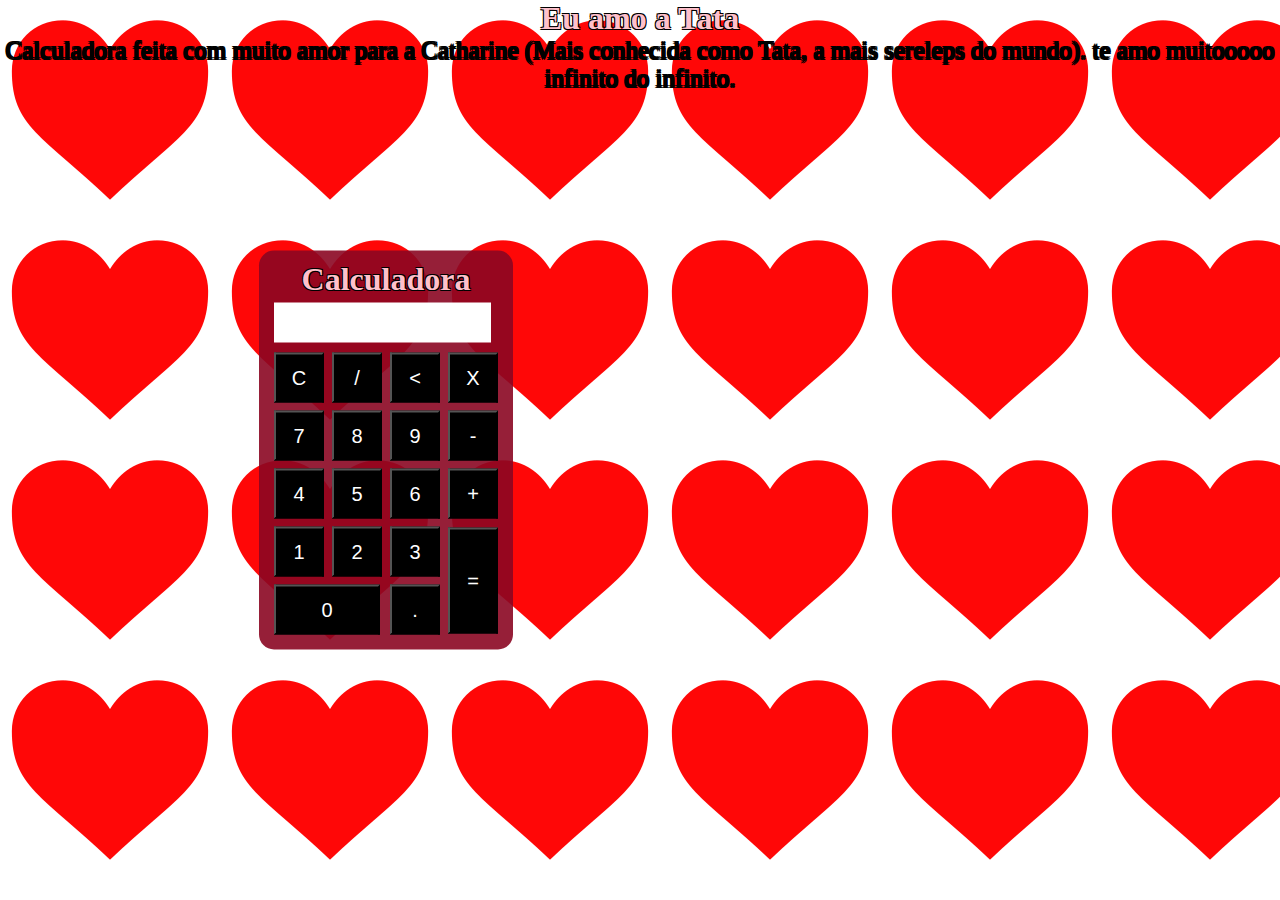
<file: index.html>
<!DOCTYPE html>
<html lang="en">

<head>
  <meta charset="UTF-8">
  <meta http-equiv="X-UA-Compatible" content="IE=edge">
  <meta name="viewport" content="width=device-width, initial-scale=1.0">
  <title>Calculadora de Minhoca</title>
  <link rel="icon"
    href="https://img.freepik.com/vetores-premium/ilustracao-de-clipart-colorida-de-desenho-animado-de-minhoca_576561-1809.jpg"
    type="image/jpg">
</head>

<body>
  <div class="fundo">
    <h1 class="amor">Eu amo a Tata</h1>

    <p class="texto">Calculadora feita com muito amor para a Catharine (Mais conhecida como Tata, a mais sereleps do mundo).
      te amo muitooooo infinito do infinito.
    </p>

    <div class="calculadora">
      <h1 class="amor">Calculadora</h1>
      <p id="result"></p>
      <table>
        <tr>
          <td> <button class="botao" onclick="limpar()">C</button> </td>
          <td> <button class="botao" onclick="botao('/')">/</button> </td>
          <td> <button class="botao" onclick="back()"><</button>
         
          </td>
          <td> <button class="botao" onclick="botao('*')">X</button> </td>
        </tr>
        <tr>
          <td> <button class="botao" onclick="botao(7)">7</button> </td>
          <td> <button class="botao" onclick="botao(8)">8</button> </td>
          <td> <button class="botao" onclick="botao(9)">9</button> </td>
          <td> <button class="botao" onclick="botao('-') ">-</button> </td>
        </tr>
        <tr>
          <td> <button class="botao" onclick="botao(4)">4</button> </td>
          <td> <button class="botao" onclick="botao(5)">5</button> </td>
          <td> <button class="botao" onclick="botao(6)">6</button> </td>
          <td> <button class="botao" onclick="botao('+')">+</button> </td>
        </tr>
        <tr>
          <td> <button class="botao" onclick="botao(1)">1</button> </td>
          <td> <button class="botao" onclick="botao(2)">2</button> </td>
          <td> <button class="botao" onclick="botao(3)">3</button> </td>
          <td rowspan="2"> <button style="height: 106px;" class="botao" onclick="resposta()">=</button> </td>
        </tr>
        <tr>
          <td colspan="2"> <button style="width: 106px;" class="botao" onclick="botao(0)">0</button> </td>
          <td><button class="botao">.</button> </td>
        </tr>
      </table>
    </div>
  </div>


  <script src="calculadora.JS"></script>
  <link rel="stylesheet" href="calculadora.css">
</body>

</html>
</file>
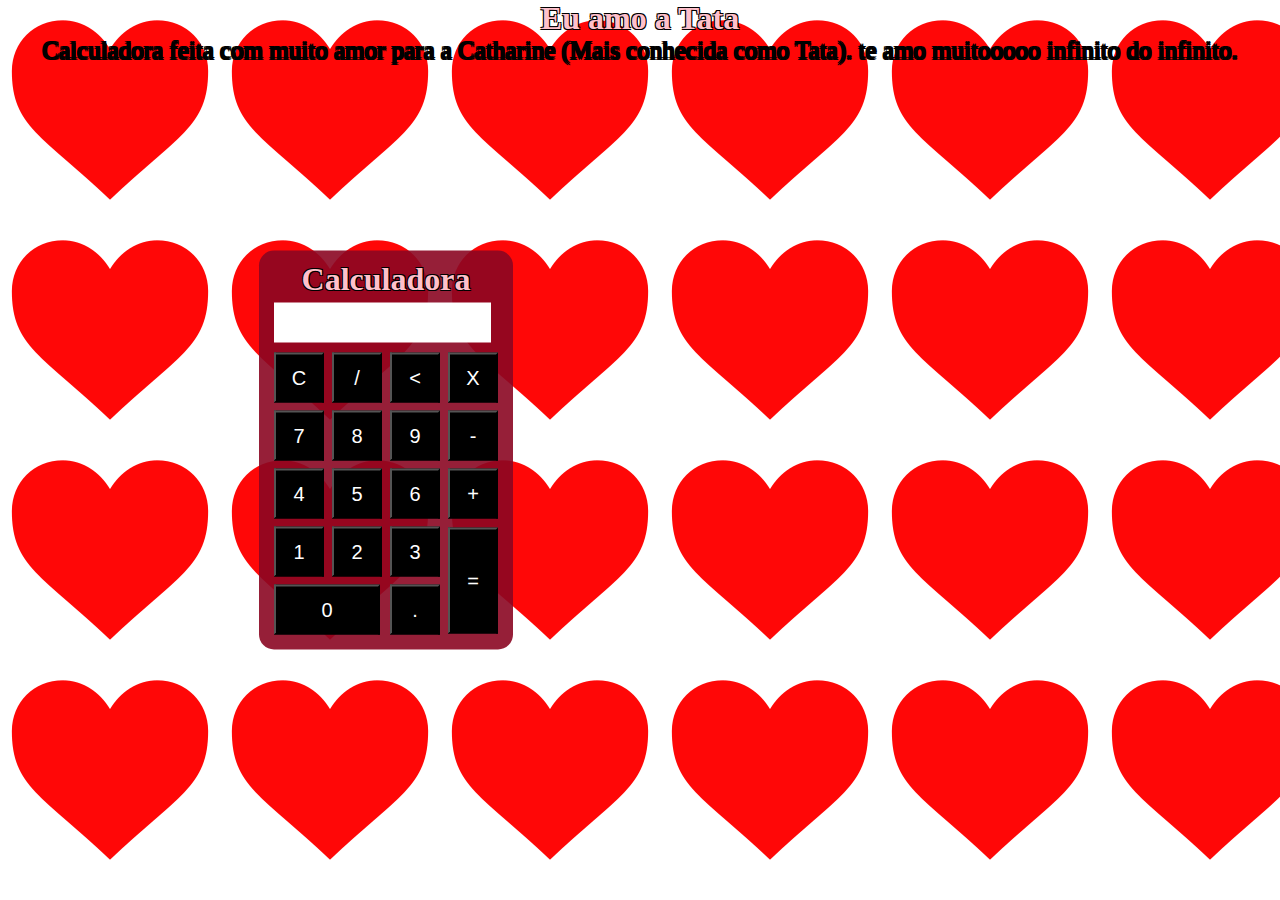
<file: calculadora.html>
<!DOCTYPE html>
<html lang="en">

<head>
  <meta charset="UTF-8">
  <meta http-equiv="X-UA-Compatible" content="IE=edge">
  <meta name="viewport" content="width=device-width, initial-scale=1.0">
  <title>Calculadora de Minhoca</title>
  <link rel="icon"
    href="https://img.freepik.com/vetores-premium/ilustracao-de-clipart-colorida-de-desenho-animado-de-minhoca_576561-1809.jpg"
    type="image/jpg">
</head>

<body>
  <div class="fundo">
    <h1 class="amor">Eu amo a Tata</h1>

    <p class="texto">Calculadora feita com muito amor para a Catharine (Mais conhecida como Tata).
      te amo muitooooo infinito do infinito.
    </p>

    <div class="calculadora">
      <h1 class="amor">Calculadora</h1>
      <p id="result"></p>
      <table>
        <tr>
          <td> <button class="botao" onclick="limpar()">C</button> </td>
          <td> <button class="botao" onclick="botao('/')">/</button> </td>
          <td> <button class="botao" onclick="back()"><</button>
         
          </td>
          <td> <button class="botao" onclick="botao('*')">X</button> </td>
        </tr>
        <tr>
          <td> <button class="botao" onclick="botao(7)">7</button> </td>
          <td> <button class="botao" onclick="botao(8)">8</button> </td>
          <td> <button class="botao" onclick="botao(9)">9</button> </td>
          <td> <button class="botao" onclick="botao('-') ">-</button> </td>
        </tr>
        <tr>
          <td> <button class="botao" onclick="botao(4)">4</button> </td>
          <td> <button class="botao" onclick="botao(5)">5</button> </td>
          <td> <button class="botao" onclick="botao(6)">6</button> </td>
          <td> <button class="botao" onclick="botao('+')">+</button> </td>
        </tr>
        <tr>
          <td> <button class="botao" onclick="botao(1)">1</button> </td>
          <td> <button class="botao" onclick="botao(2)">2</button> </td>
          <td> <button class="botao" onclick="botao(3)">3</button> </td>
          <td rowspan="2"> <button style="height: 106px;" class="botao" onclick="resposta()">=</button> </td>
        </tr>
        <tr>
          <td colspan="2"> <button style="width: 106px;" class="botao" onclick="botao(0)">0</button> </td>
          <td><button class="botao">.</button> </td>
        </tr>
      </table>
    </div>
  </div>


  <script src="calculadora.JS"></script>
  <link rel="stylesheet" href="calculadora.css">
</body>

</html>
</file>
<file: calculadora.css>
/* Formatação */

* {
    margin: 0;
    padding: 0;
}


/* fontes */
.amor{    
    text-align: center;
    color: pink;
    text-shadow: 1px 1px 0 black, -1px -1px 0 black, 1px -1px 0 black, -1px 1px 0 black;
}

/* fundo */
.fundo{
    background-image: url([data-uri]);
height: 100vh;
}
/* Cor da calculadora */

.calculadora {
    position: absolute;
    background-color: rgba(139, 7, 34, 0.9);
    top: 50%;
    right: 50%;
    transform: translate(-50%,-50%);
    border-radius: 15px;
    padding: 10px;
}

/* Formatação dos botões */

.botao{
    background-color: black;
    color: white;
    width: 50px;
    height: 50px;
font-size: 20px;
cursor: pointer;
margin: 3px;
}
.botao:hover{
    background-color: red;
    opacity: 0.8;
    border-color: white;
}


/* chamndo ID */
#result{
    width: 207px;
    background-color: white;
    height: 30px;
    color: black;
    text-align: right;
    margin: 5px;
    padding: 5px;
    font-size: 30px;
    font-family: 'Franklin Gothic Medium', 'Arial Narrow', Arial, sans-serif;
}

/* textinho */
.texto{
    text-align: center;
    text-shadow: 1px 1px 0 black, -1px -1px 0 black, 1px -1px 0 black, -1px 1px 0 black;
 font-size: 25px;
    animation: mudarCor 2s linear infinite;  }
  @keyframes mudarCor {
    0% { color: rgb(255, 0, 0); }
    50% { color: rgb(255, 166, 166); }
    100% { color: rgb(238, 17, 17); }
  }
</file>
